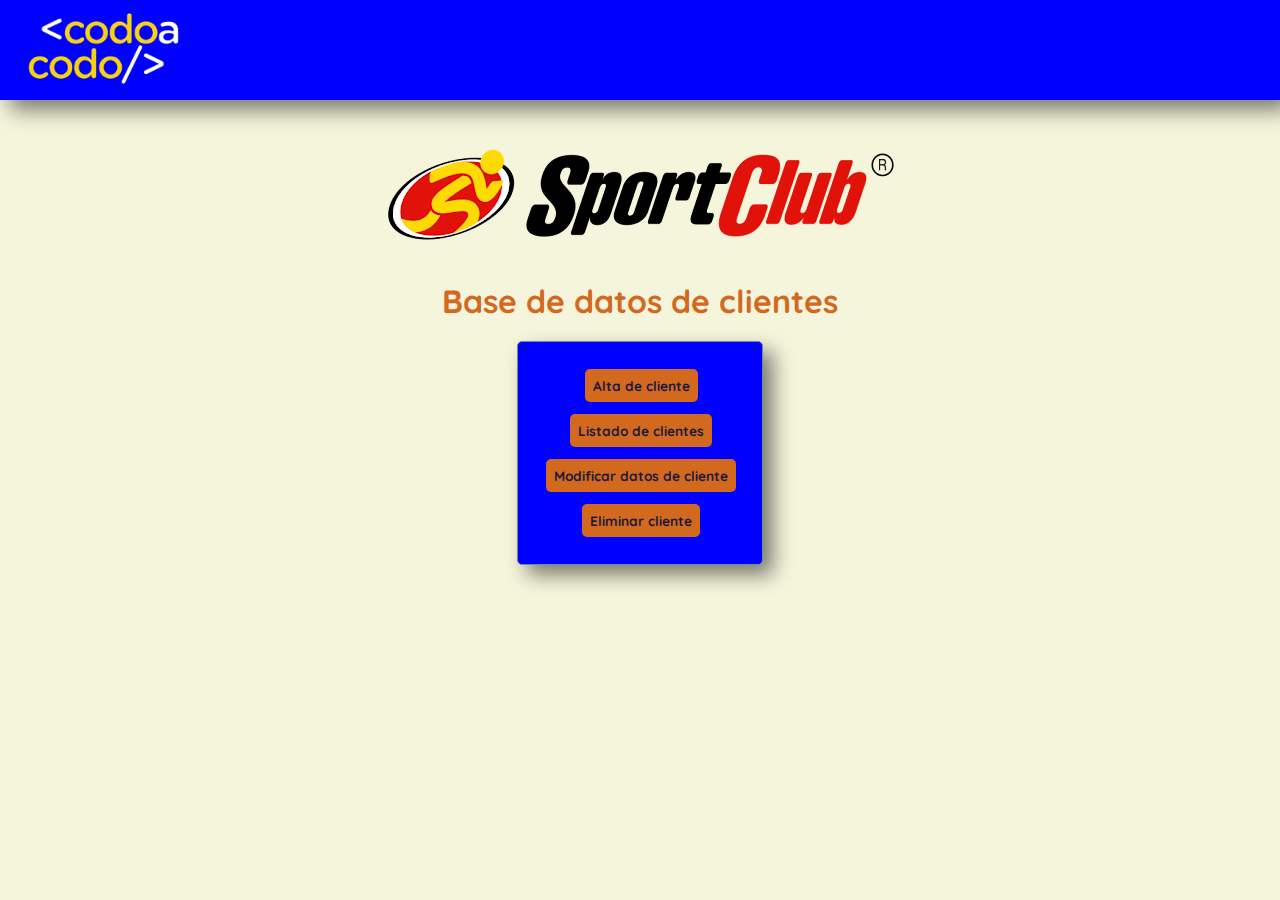
<file: index.html>
<!DOCTYPE html>
<html lang="es">

<head>
    <meta charset="UTF-8">
    <meta name="viewport" content="width=device-width, initial-scale=1.0">
    <title>Base de Datos SportClub</title>
    <link rel="shortcut icon" href="static/imagenes//sportclub-logo.ico" type="image/x-icon">
    <link rel="stylesheet" href="./static/css/estilos.css">
</head>


<body>
    <header>
        <nav class="navbar-index ">
            <img class="logo-nav" src="./static/imagenes/logo_Codo.png" alt="logo codo a codo">
        </nav>
    </header>


    <div>
        <div class="logo-centrado">
            <img src="./static/imagenes/sportclub logo.png" alt="logo SportClub">
        </div>
        <h1>Base de datos de clientes</h1><br>
        <table>
            <tr>
                <td class="contenedor-centrado"><a href="altas.html">Alta de cliente</a></td>
            </tr>
            <tr>
                <td class="contenedor-centrado "><a href="listado.html">Listado de clientes</a></td>
            </tr>
            <tr>
                <td class="contenedor-centrado "><a href="modificaciones.html">Modificar datos de cliente</a></td>
            </tr>
            <tr>
                <td class="contenedor-centrado "><a href="listadoEliminar.html">Eliminar cliente</a></td>
            </tr>
        </table>
</body>

</html>
</file>
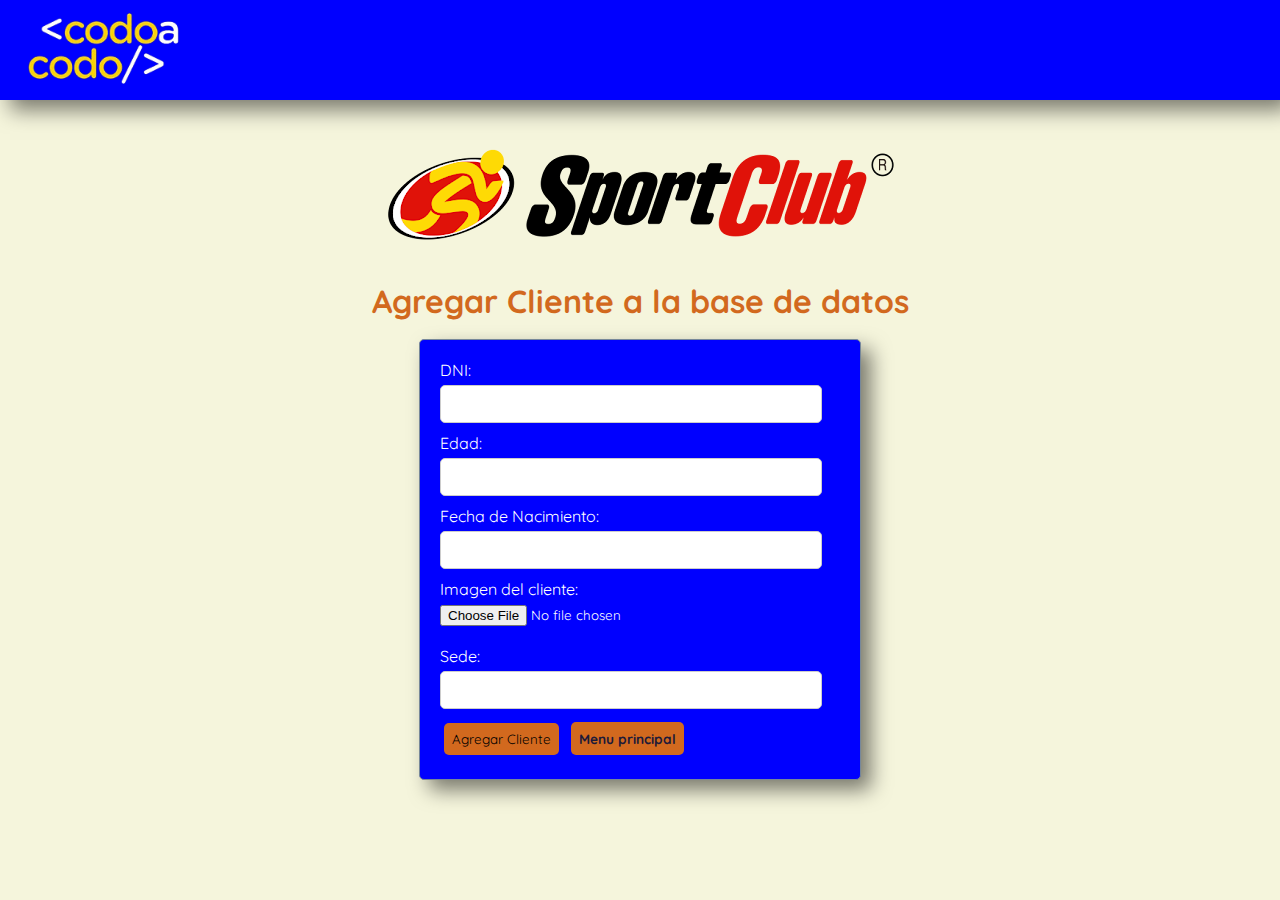
<file: altas.html>
<!DOCTYPE html>
<html lang="es">

<head>
    <meta charset="UTF-8">
    <meta http-equiv="X-UA-Compatible" content="IE=edge">
    <meta name="viewport" content="width=device-width, initial-scale=1.0">
    <title>Agregar cliente</title>
    <link rel="shortcut icon" href="static/imagenes//sportclub-logo.ico" type="image/x-icon">
    <link rel="stylesheet" href="./static/css/estilos.css">
</head>

<body>
    <header>
        <nav class="navbar-index ">
            <img class="logo-nav" src="./static/imagenes/logo_Codo.png" alt="logo codo a codo">
        </nav>
    </header>

    <div class="logo-centrado">
        <img src="./static/imagenes/sportclub logo.png" alt="logo SportClub">
    </div>
    <h1>Agregar Cliente a la base de datos</h1><br>

    <!--enctype="multipart/form-data" es necesario para enviar archivos al back.-->
    <form id="formulario" enctype="multipart/form-data">
        
        <label for="descripcion">DNI:</label>
        <input type="number" id="dni" name="dni" required><br>

        <label for="edad">Edad:</label>
        <input type="number" id="edad" name="edad" required><br>

        <label for="fecha_nac">Fecha de Nacimiento:</label>
        <input type="text" id="fecha_nac" name="fecha_nac" required><br>

        <label for="imagenCliente">Imagen del cliente:</label>
        <input type="file" id="imagenCliente" name="imagen">

        <br><br>
        <label for="sedeCliente">Sede:</label>
        <input type="text" id="sedeCliente" name="sede">
        
        <button type="submit">Agregar Cliente</button>
        <a href="index.html">Menu principal</a>
    </form>

    <script>
        //const URL = "http://127.0.0.1:5000/"

        //Al subir al servidor, deberá utilizarse la siguiente ruta. USUARIO debe ser reemplazado por el nombre de usuario de Pythonanywhere
        const URL = "https://emanuelluna99.pythonanywhere.com/"
        

        // Capturamos el evento de envío del formulario
        document.getElementById('formulario').addEventListener('submit', function (event) {
            event.preventDefault(); // Evitamos que se envie el form 

            var formData = new FormData(this);
    
            // Realizamos la solicitud POST al servidor
            fetch(URL + 'clientes', {
                method: 'POST',
                body: formData // Aquí enviamos formData. Dado que formData puede contener archivos, no se utiliza JSON.
            })

            //Después de realizar la solicitud POST, se utiliza el método then() para manejar la respuesta del servidor.
            .then(function (response) {
                    if (response.ok) { 
                        //Si la respuesta es exitosa, convierte los datos de la respuesta a formato JSON.
                        return response.json(); 
                    } else {
                        // Si hubo un error, lanzar explícitamente una excepción
                        // para ser "catcheada" más adelante
                        throw new Error('Error al agregar el cliente.');
                    }
            })

                //Respuesta OK, muestra una alerta informando que el producto se agregó correctamente y limpia los campos del formulario para que puedan ser utilizados para un nuevo producto.
                .then(function (data) {
                    alert('Cliente agregado correctamente.');
                })

                // En caso de error, mostramos una alerta con un mensaje de error.
                .catch(function (error) {
                    alert('Error al agregar el cliente.');
                })

                // Limpiar el formulario en ambos casos (éxito o error)
                .finally(function () {
                    document.getElementById('dni').value = "";
                    document.getElementById('edad').value = "";
                    document.getElementById('fecha_nac').value = "";
                    document.getElementById('imagenCliente').value = "";
                    document.getElementById('sedeCliente').value = "";
                });
        })
    </script>
</body>

</html>
</file>
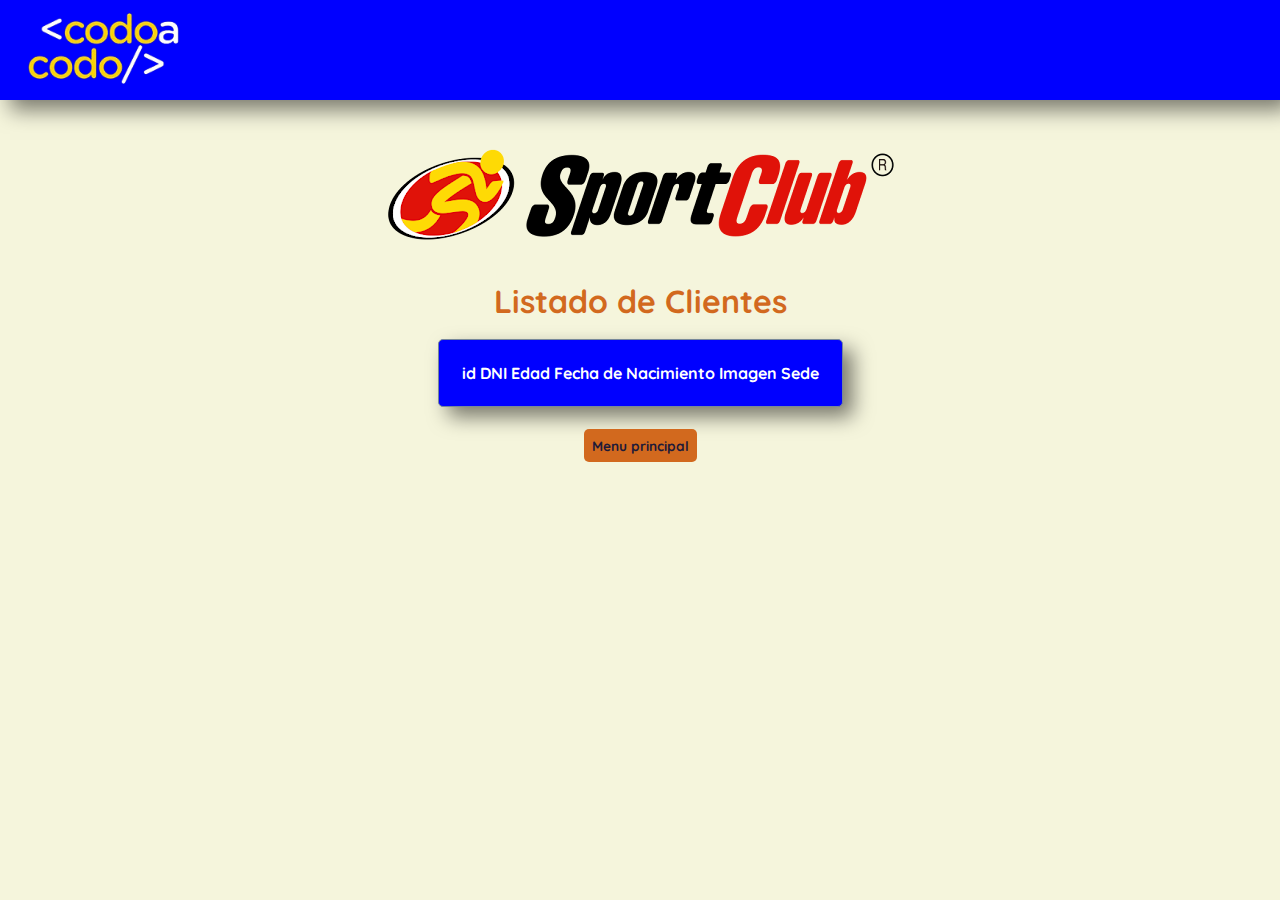
<file: listado.html>
<!DOCTYPE html>
<html lang="es">

<head>
    <meta charset="UTF-8">
    <meta http-equiv="X-UA-Compatible" content="IE=edge">
    <meta name="viewport" content="width=device-width, initial-scale=1.0">
    <title>Listado de Clientes</title>
    <link rel="shortcut icon" href="static/imagenes//sportclub-logo.ico" type="image/x-icon">
    <link rel="stylesheet" href="./static/css/estilos.css">
</head>

<body>
    <header>
        <nav class="navbar-index ">
            <img class="logo-nav" src="./static/imagenes/logo_Codo.png" alt="logo Codo a Codo">
        </nav>
    </header>

    <div class="logo-centrado">
        <img src="./static/imagenes/sportclub logo.png" alt="logo SportClub">
    </div>
    <h1>Listado de Clientes</h1><br>

    <table> <!-- Se crea una tabla para mostrar los productos. -->
        <thead> <!--Encabezado de la tabla con columnas para código, descripción, cantidad, precio y acciones.-->
            <tr>
                <th>id</th>
                <th>DNI</th>
                <th>Edad</th>                
                <th align="right">Fecha de Nacimiento</th>
                <th>Imagen</th>
                <th align="right">Sede</th>
                
            </tr>
        </thead>
        <tbody id="tablaClientes"> </tbody>
    </table><br>

    <div class="contenedor-centrado">
        <a href="index.html">Menu principal</a>
    </div>

    <script>
        //const URL = "http://127.0.0.1:5000/"

        // Al subir al servidor, deberá utilizarse la siguiente ruta. USUARIO debe ser reemplazado por el nombre de usuario de Pythonanywhere
        const URL = "https://emanuelluna99.pythonanywhere.com/"
        

        // Realizamos la solicitud GET al servidor para obtener todos los productos.
        fetch(URL + 'clientes')
            .then(function (response) {
                if (response.ok) {
                    //Si la respuesta es exitosa (response.ok), convierte el cuerpo de la respuesta de formato JSON a un objeto JavaScript y pasa estos datos a la siguiente promesa then.
                    return response.json(); 
            } else {
                    // Si hubo un error, lanzar explícitamente una excepción para ser "catcheada" más adelante
                    throw new Error('Error al obtener los clientes.');
                }
            })

            //Esta función maneja los datos convertidos del JSON.
            .then(function (data) {
                let tablaClientes = document.getElementById('tablaClientes'); //Selecciona el elemento del DOM donde se mostrarán los productos.

                // Iteramos sobre cada producto y agregamos filas a la tabla
                for (let cliente of data) {
                    let fila = document.createElement('tr'); //Crea una nueva fila de tabla (<tr>) para cada producto.
                    fila.innerHTML = '<td>' + cliente.id + '</td>' +
                        '<td>' + cliente.dni + '</td>' +
                        '<td align="right">' + cliente.fecha_nac + '</td>' +
                        '<td align="right">' + cliente.sede + '</td>' +
                        // Mostrar miniatura de la imagen
                        //'<td><img src=./static/imagenes/' + cliente.imagen_url +' alt="Imagen del cliente" style="width: 100px;"></td>' + '<td align="right">' + cliente.sede + '</td>';
                        
                        //Al subir al servidor, deberá utilizarse la siguiente ruta. USUARIO debe ser reemplazado por el nombre de usuario de Pythonanywhere
                        '<td><img src=https://www.pythonanywhere.com/user/emanuelluna99/files/home/emanuelluna99/mysite/static/imagenes/' + cliente.imagen_url +' alt="Imagen del cliente" style="width: 100px;"></td>' + '<td align="right">' + cliente.sede + '</td>';
                    
                    //Una vez que se crea la fila con el contenido del producto, se agrega a la tabla utilizando el método appendChild del elemento tablaProductos.
                    tablaClientes.appendChild(fila);
                }
            })

            //Captura y maneja errores, mostrando una alerta en caso de error al obtener los productos.
            .catch(function (error) {
                // Código para manejar errores
                alert('Error al obtener los clientes.');
            });
    </script>
</body>
</html>
</file>
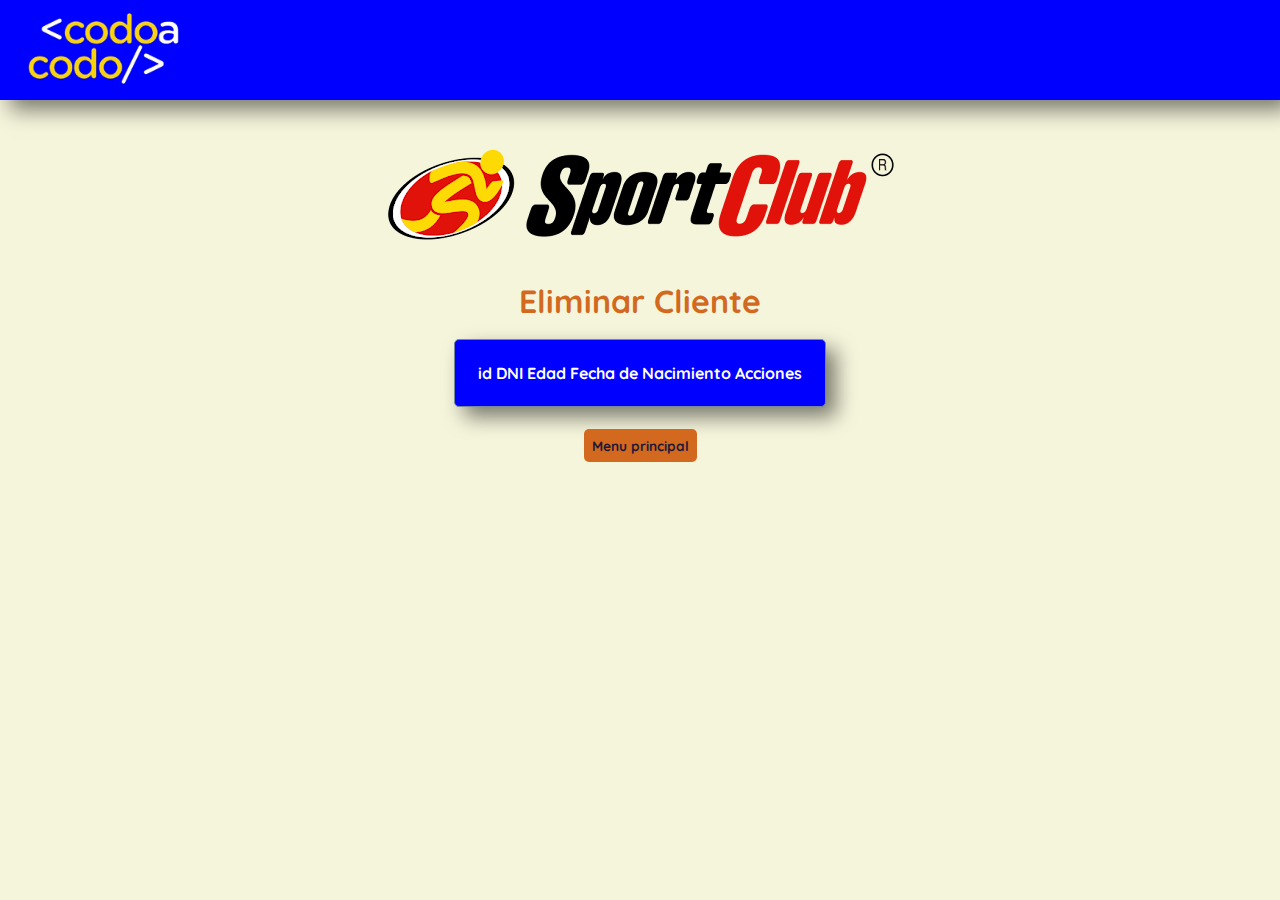
<file: listadoEliminar.html>
<!DOCTYPE html>
<html lang="es">

<head>
    <meta charset="UTF-8">
    <meta http-equiv="X-UA-Compatible" content="IE=edge">
    <meta name="viewport" content="width=device-width, initial-scale=1.0">
    <title>Eliminar Cliente</title>
    <link rel="shortcut icon" href="static/imagenes//sportclub-logo.ico" type="image/x-icon">
    <link rel="stylesheet" href="./static/css/estilos.css">
</head>

<body>
    <header>
        <nav class="navbar-index">
            <img class="logo-nav" src="./static/imagenes/logo_Codo.png" alt="logo Codo a Codo">
        </nav>
    </header>

    <div class="logo-centrado">
        <img src="./static/imagenes/sportclub logo.png" alt="logo SportClub">
    </div>
    <h1>Eliminar Cliente</h1><br>

    <table id="clientes-table"> <!-- Se crea una tabla para mostrar los productos. -->
        <thead> <!--Encabezado de la tabla con columnas para código, descripción, cantidad, precio y acciones.-->
            <tr>
                <th>id</th>
                <th>DNI</th>
                <th>Edad</th>
                <th align="right">Fecha de Nacimiento</th>
                <th>Acciones</th>
            </tr>
        </thead>
        <tbody>
        </tbody>
    </table><br>

    <div class="contenedor-centrado">
        <a href="index.html">Menu principal</a>
    </div>

    <script>
        //const URL = "http://127.0.0.1:5000/"

        //Al subir al servidor, deberá utilizarse la siguiente ruta. USUARIO debe ser reemplazado por el nombre de usuario de Pythonanywhere
        const URL = "https://emanuelluna99.pythonanywhere.com/"
        
        // Obtiene el contenido del inventario
        function obtenerClientes() {
            fetch(URL + 'clientes') // Realiza una solicitud GET al servidor y obtener la lista de productos.
                .then(response => {
                    // Si es exitosa (response.ok), convierte los datos de la respuesta de formato JSON a un objeto JavaScript.
                    if (response.ok) { return response.json(); }
                })
                // Asigna los datos de los productos obtenidos a la propiedad productos del estado.
                .then(data => {
                    const clientesTable = document.getElementById('clientes-table').getElementsByTagName('tbody')[0];
                    clientesTable.innerHTML = ''; // Limpia la tabla antes de insertar nuevos datos
                    data.forEach(clientesTable => {
                        const row = clientesTable.insertRow();
                        row.innerHTML = `
                            <td>${cliente.id}</td>
                            <td>${cliente.dni}</td>
                            <td>${cliente.edad}</td>
                            <td align="right">${cliente.fecha_nac}</td>
                            <td><button onclick="eliminarCliente('${cliente.id}')">Eliminar</button></td>
                        `;
                    });
                })
                // Captura y maneja errores, mostrando una alerta en caso de error al obtener los productos.
                .catch(error => {
                    console.log('Error:', error);
                    alert('Error al obtener los clientes.');
                });
        }

        // Se utiliza para eliminar un producto.
        function eliminarCliente(id) {
            // Se muestra un diálogo de confirmación. Si el usuario confirma, se realiza una solicitud DELETE al servidor a través de fetch(URL + 'productos/${codigo}', {method: 'DELETE' }).
            if (confirm('¿Estás seguro de que quieres eliminar este cliente?')) {
                fetch(URL + `clientes/${id}`, { method: 'DELETE' })
                    .then(response => {
                        if (response.ok) {
                            // Si es exitosa (response.ok), elimina el producto y da mensaje de ok.
                            obtenerClientes(); // Vuelve a obtener la lista de productos para actualizar la tabla.
                            alert('Cliente eliminado correctamente.');
                        }
                    })
                    // En caso de error, mostramos una alerta con un mensaje de error.
                    .catch(error => {
                        alert(error.message);
                    });
            }
        }

        // Cuando la página se carga, llama a obtenerProductos para cargar la lista de productos.
        document.addEventListener('DOMContentLoaded', obtenerClientes);
    </script>
</body>
</html>
</file>
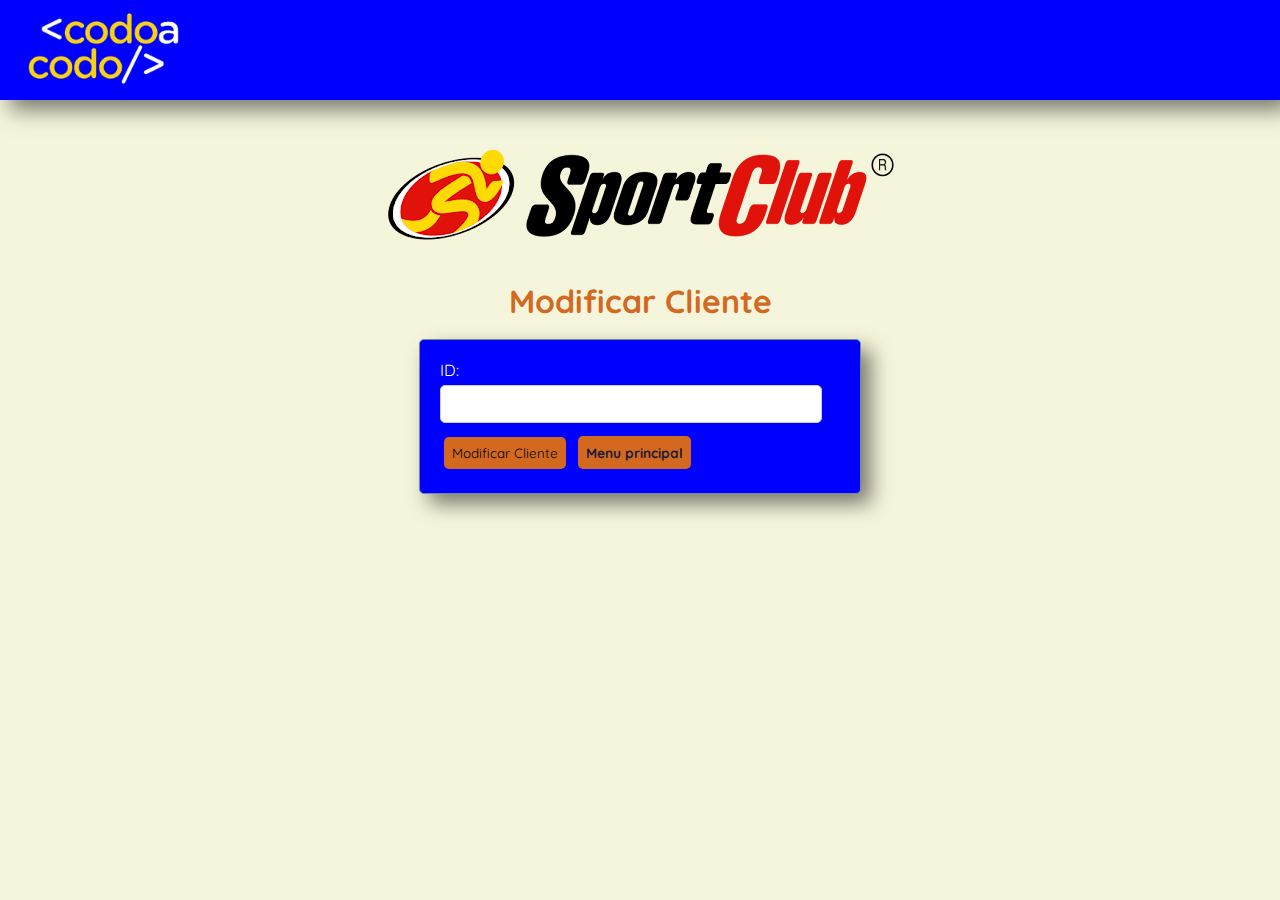
<file: modificaciones.html>
<!DOCTYPE html>
<html lang="es">

<head>
    <meta charset="UTF-8">
    <meta http-equiv="X-UA-Compatible" content="IE=edge">
    <meta name="viewport" content="width=device-width, initial-scale=1.0">
    <title>Modificar Cliente</title>
    <link rel="shortcut icon" href="static/imagenes//sportclub-logo.ico" type="image/x-icon">
    <link rel="stylesheet" href="./static/css/estilos.css">
</head>

<body>
    <header>
        <nav class="navbar-index ">
            <img class="logo-nav" src="./static/imagenes/logo_Codo.png" alt="logo Codo a Codo">
        </nav>
    </header>

    <div class="logo-centrado">
        <img src="./static/imagenes/sportclub logo.png" alt="logo SportClub">
    </div>
    <h1>Modificar Cliente</h1><br>

    <!-- Contenedor principal que será controlado por JavaScript. Este contenedor tendrá dos formularios. -->
    <div id="app">
        <!-- Primer formulario: Selector de producto. LLama a la función obtenerProducto cuando se envíe el formulario -->
        <form id="form-obtener-cliente">
            <label for="id">ID:</label>
            <input type="text" id="id" required><br>
            <button type="submit">Modificar Cliente</button> <a href="index.html">Menu principal</a>
        </form>

        <!-- Segundo formulario: se muestra solo si mostrarDatosProducto es verdadero. Llama a la función guardarCambios -->
        <div id="datos-cliente" style="display: none;">
            <h2>Datos del Cliente</h2>
            <form id="form-guardar-cambios">
                <label for="dniModificar">DNI:</label>
                <input type="number" id="dniModificar" required><br>

                <label for="edadModificar">Edad:</label>
                <input type="number" id="edadModificar" required><br>

                <label for="fechaModificar">Fecha de Nacimiento:</label>
                <input type="text" id="fechaModificar" required><br>

                <!-- Imagen actual del producto - Debe comentarse al subirse al servidor-->
                <img id="imagen-actual" style="max-width: 200px; display: none;">

                <!-- Vista previa de la nueva imagen seleccionada -->
                <img id="imagen-vista-previa" style="max-width: 200px; display: none;">

                <!-- Input para nueva imagen -->
                <label for="nuevaImagen">Nueva Imagen:</label>
                <input type="file" id="nuevaImagen"><br>

                <br>
                <label for="sedeModificar">Sede:</label>
                <input type="text" id="sedeModificar" required><br>

                <button type="submit">Guardar Cambios</button>
                <a href="modificaciones.html">Cancelar</a>
            </form>
        </div>
    </div>

    <script>
        //const URL = "http://127.0.0.1:5000/"

        // Al subir al servidor, deberá utilizarse la siguiente ruta. USUARIO debe ser reemplazado por el nombre de usuario de Pythonanywhere
        const URL = "https://emanuelluna99.pythonanywhere.com/"

        // Variables de estado para controlar la visibilidad y los datos del formulario
        let id = '';
        let dni = '';
        let Edad = '';
        let fecha_nac = '';
        let sede = '';
        let imagen_url = '';
        let imagenSeleccionada = null;
        let imagenUrlTemp = null;
        let mostrarDatosCliente = false;

        document.getElementById('form-obtener-cliente').addEventListener('submit', obtenerCliente);
        document.getElementById('form-guardar-cambios').addEventListener('submit', guardarCambios);
        document.getElementById('nuevaImagen').addEventListener('change', seleccionarImagen);

        // Se ejecuta cuando se envía el formulario de consulta. Realiza una solicitud GET a la API y obtiene los datos del cliente correspondiente al id ingresado.
        function obtenerCliente(event) {
            event.preventDefault();
            id = document.getElementById('id').value;
            fetch(URL + 'clientes/' + id)
                .then(response => {
                    if (response.ok) {
                        return response.json()
                    } else {
                        throw new Error('Error al obtener los datos del cliente.')
                    }
                })
                .then(data => {
                    dni= data.dni;
                    edad = data.edad;
                    fecha_nac = data.fecha_nac;
                    sede = data.sede;
                    imagen_url = data.imagen_url;
                    mostrarDatosCliente = true; //Activa la vista del segundo formulario
                    mostrarFormulario();
                })
                .catch(error => {
                    alert('Id no encontrado.');
                });
        }

        // Muestra el formulario con los datos del cliente
        function mostrarFormulario() {
            if (mostrarDatosCliente) {
                document.getElementById('dniModificar').value = dni;
                document.getElementById('edadModificar').value = edad;
                document.getElementById('fechaModificar').value = fecha_nac;
                document.getElementById('proveModificar').value = sede;

                const imagenActual = document.getElementById('imagen-actual');
                if (imagen_url && !imagenSeleccionada) { // Verifica si imagen_url no está vacía y no se ha seleccionado una imagen

                    //imagenActual.src = './static/imagenes/' + imagen_url;                    
                    
                    //Al subir al servidor, deberá utilizarse la siguiente ruta. USUARIO debe ser reemplazado por el nombre de usuario de Pythonanywhere
                    imagenActual.src = 'https://www.pythonanywhere.com/user/emanuelluna99/files/home/emanuelluna99/mysite/static/imagenes/' + imagen_url;

                    imagenActual.style.display = 'block'; // Muestra la imagen actual
                } else {
                    imagenActual.style.display = 'none'; // Oculta la imagen si no hay URL
                }

                document.getElementById('datos-cliente').style.display = 'block';
            } else {
                document.getElementById('datos-cliente').style.display = 'none';
            }
        }

        // Se activa cuando el usuario selecciona una imagen para cargar.
        function seleccionarImagen(event) {
            const file = event.target.files[0];
            imagenSeleccionada = file;
            imagenUrlTemp = URL.createObjectURL(file); // Crea una URL temporal para la vista previa

            const imagenVistaPrevia = document.getElementById('imagen-vista-previa');
            imagenVistaPrevia.src = imagenUrlTemp;
            imagenVistaPrevia.style.display = 'block';
        }

        // Se usa para enviar los datos modificados del producto al servidor.
        function guardarCambios(event) {
            event.preventDefault();

            const formData = new FormData();
            formData.append('id', id);
            formData.append('dni', document.getElementById('dniModificar').value);
            formData.append('edad', document.getElementById('edadModificar').value);
            formData.append('fecha_nac', document.getElementById('fechaModificar').value);
            formData.append('sede', document.getElementById('sedeModificar').value);

            // Si se ha seleccionado una imagen nueva, la añade al formData. 
            if (imagenSeleccionada) {
                formData.append('imagen', imagenSeleccionada, imagenSeleccionada.name);
            }

            fetch(URL + 'clientes/' + id, {
                method: 'PUT',
                body: formData,
            })
                .then(response => {
                    if (response.ok) {
                        return response.json()
                    } else {
                        throw new Error('Error al guardar los cambios del cliente.')
                    }
                })
                .then(data => {
                    alert('Cliente actualizado correctamente.');
                    limpiarFormulario();
                })
                .catch(error => {
                    console.error('Error:', error);
                    alert('Error al actualizar el cliente.');
                });
        }

        // Restablece todas las variables relacionadas con el formulario a sus valores iniciales, lo que efectivamente "limpia" el formulario.
        function limpiarFormulario() {
            document.getElementById('id').value = '';
            document.getElementById('dniModificar').value = '';
            document.getElementById('edadModificar').value = '';
            document.getElementById('fechaModificar').value = '';
            document.getElementById('sedeModificar').value = '';
            document.getElementById('nuevaImagen').value = '';

            const imagenActual = document.getElementById('imagen-actual');
            imagenActual.style.display = 'none';

            const imagenVistaPrevia = document.getElementById('imagen-vista-previa');
            imagenVistaPrevia.style.display = 'none';

            id = '';
            dni = '';
            edad = '';
            fecha_nac = '';
            sede = '';
            imagen_url = '';
            imagenSeleccionada = null;
            imagenUrlTemp = null;
            mostrarDatosCliente = false;

            document.getElementById('datos-cliente').style.display = 'none';
        }
    </script>
</body>

</html>
</file>
<file: static/css/estilos.css>
/* Estilos para todo el proyecto */
@import url('https://fonts.googleapis.com/css2?family=Quicksand:wght@300;400;500;600;700&display=swap');
*{
    font-family: 'Quicksand', sans-serif;
    margin: 0;
}

body {
    font-family: Mon;
    background-color: beige;
    color:white;

}

.contenedor-centrado {
    display:flex;
    width: 100%;
    justify-content: center;
}

.logo-centrado{
    display: flex;
    justify-content: center;
    align-items: center;
    margin-bottom: 5px;
    margin-top: 120px;
}

.navbar-index{
    margin: 0;
    padding: 0;
    
    top: 0;
    width: 100vw;
    height: 100px;
    background-color: blue;
    display: flex;
    justify-content: flex-start;
    align-items: center; 
    
    overflow: hidden;
    margin-bottom: 20px;
    position: fixed !important; 
    box-shadow: 10px 10px 20px rgba(0, 0, 0, 0.5);
}

.logo-nav{height: 80%;
    overflow: hidden;
    margin-left: 1em;
}

p {
    font-family: 'Times New Roman', Times, serif;
    background-color: #f9f9f9;
    max-width: 400px;
    margin: 0 auto;
    padding: 20px;
}

h1, h2, h3, h4, h5, h6 {
    text-align: center;
    color: chocolate;
}

form {
    max-width: 400px;
    margin: 0 auto;
    padding: 20px;
    background-color:  blue;
    border: 1px solid lightslategray;
    border-radius: 5px;
    box-shadow: 10px 10px 20px rgba(0, 0, 0, 0.5);
}

table {
    max-width: 90%;
    margin: 0 auto;
    padding: 20px;
    background-color: blue;
    border: 1px solid lightslategray;
    border-radius: 5px;
    box-shadow: 10px 10px 20px rgba(0, 0, 0, 0.5);
}

label {
    display: block;
    margin-bottom: 5px;
}

input[type="text"],
input[type="number"],
textarea {
    width: 90%;
    padding: 10px;
    margin-bottom: 10px;
    border: 1px solid #cccccc;
    border-radius: 5px;
}

input[type="submit"] {
    padding: 10px;
    background-color: #007bff;
    color: #ffffff;
    border: none;
    border-radius: 5px;
    cursor: pointer;
}

input[type="submit"]:hover {
    background-color: #0056b3;
}

button {
    padding: 8px;
    margin:4px;
    background-color: chocolate;
    color: black;
    border: none;
    border-radius: 5px;
    cursor: pointer;
}

button:hover {
    background-color: brown;
}

a {
    padding: 8px;
    margin:4px;
    background-color: chocolate;
    color: #1d1a39;
    border: none;
    border-radius: 5px;
    cursor: pointer;
    text-decoration: none;
    font-size: 85%;
    font-weight: 800;
}

a:hover {
    background-color: brown;
    color:black;
}
</file>
